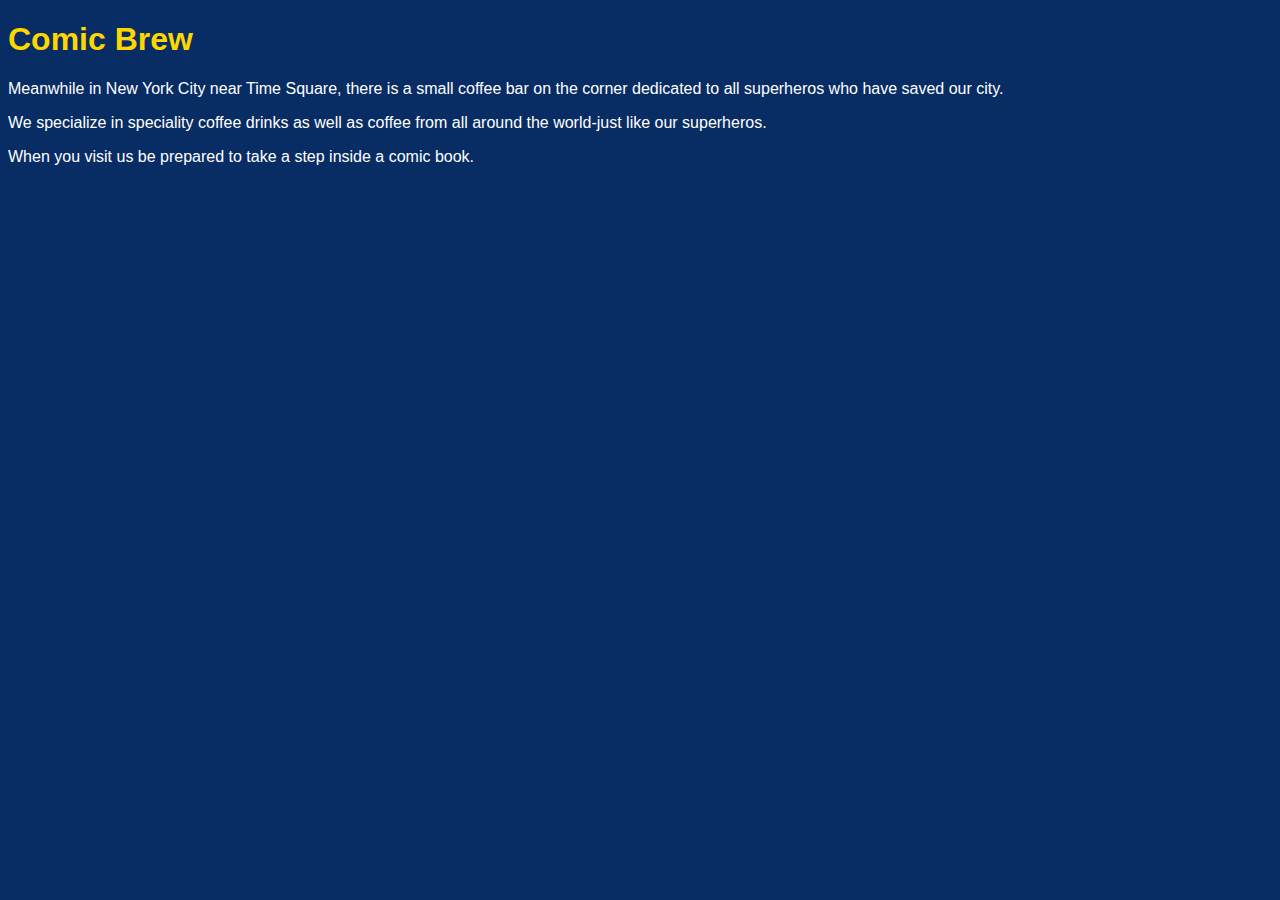
<file: Unit_1/index.html>
<!DOCTYPE html>
<html>
	<head>
		<title>Comic Brew</title>
		<link rel="stylesheet" type="text/css" href="CSS/style.css">
	</head>
	<body>
		<h1>Comic Brew</h1>
		<p>Meanwhile in New York City near Time Square, there is a small coffee bar on the corner dedicated to all superheros who have saved our city.</p>
		<p>We specialize in speciality coffee drinks as well as coffee from all around the world-just like our superheros.</p>
		<p>When you visit us be prepared to take a step inside a comic book.</p>
	</body>
</html>
</file>
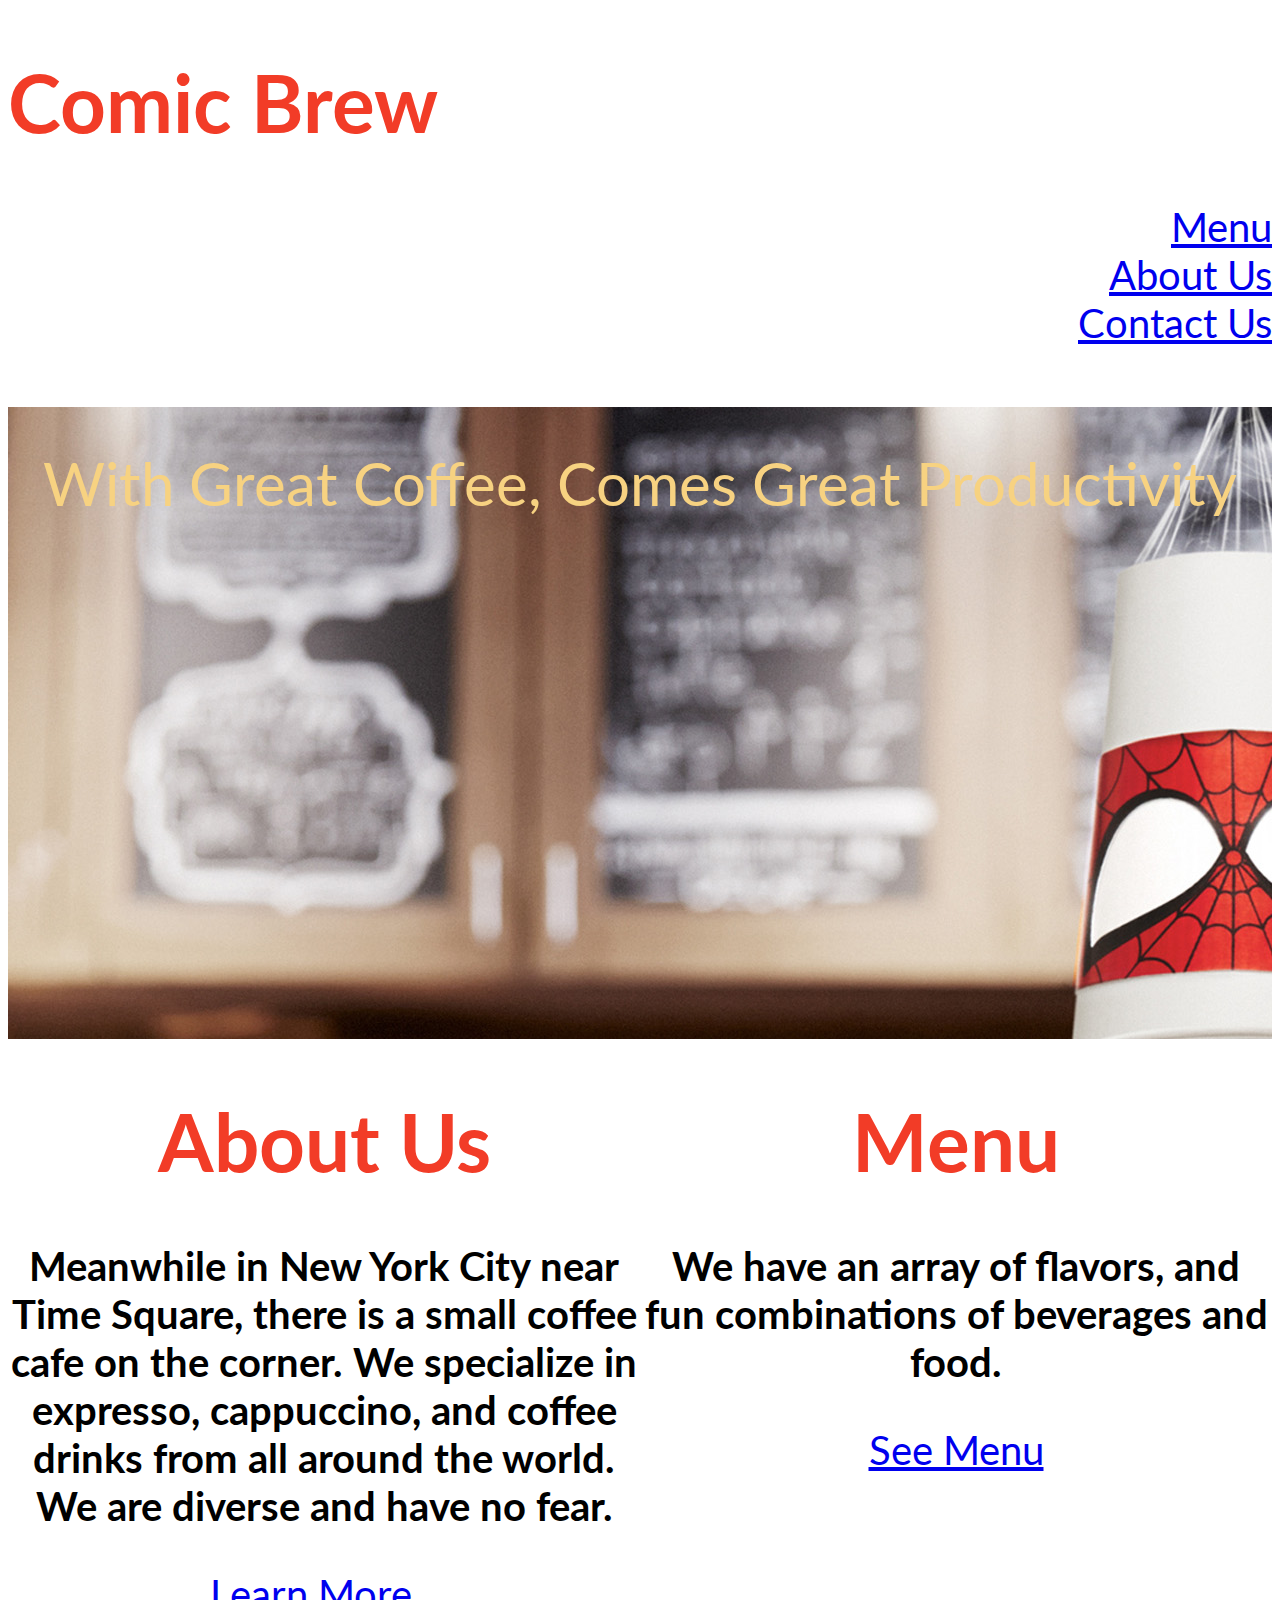
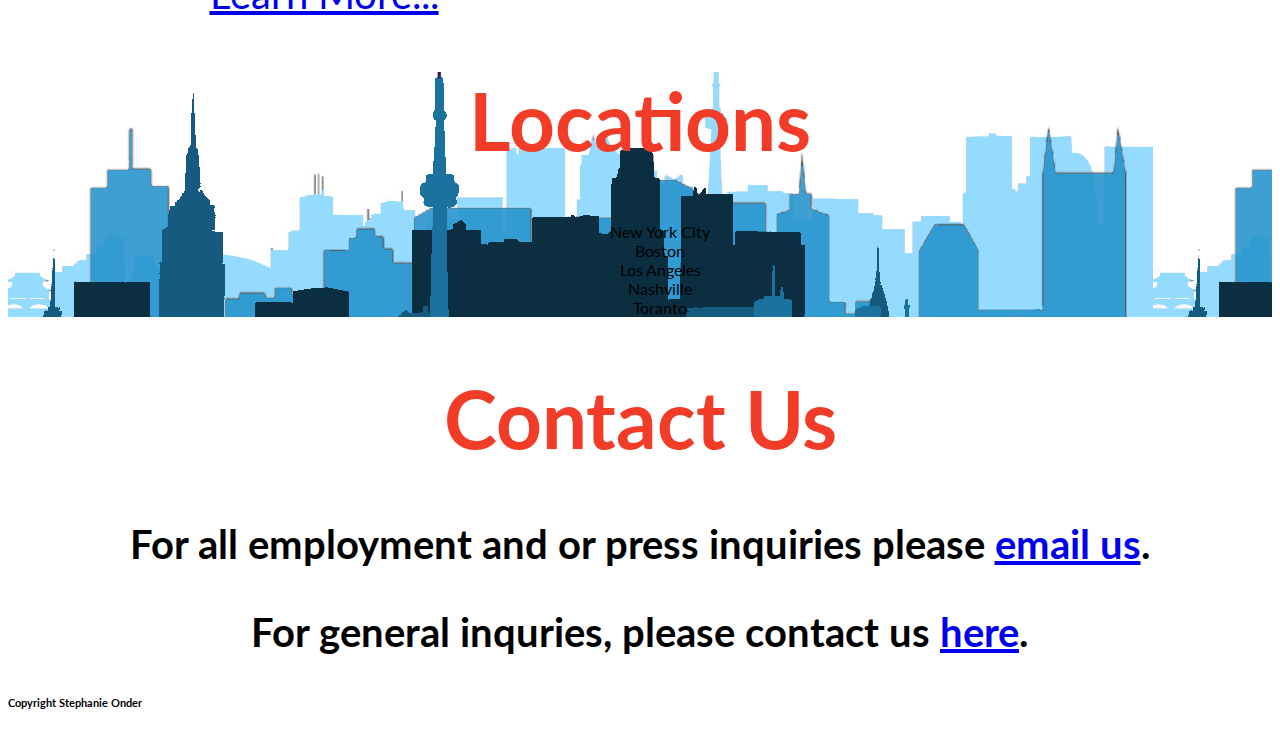
<file: unit_3/index.html>
<!DOCTYPE html>

<html>
	<head>
		<title>Comic Brew: Specialty Coffee</title>
		<link href='https://fonts.googleapis.com/css?family=Lato' rel='stylesheet' type='text/css'>
		<link rel="stylesheet" type="text/css" href="css/style.css">
 	</head>


	<body>
		<!-- Header -->
		<div id="header">
			<h1>Comic Brew</h1>
			<ul id="navmenu">
			<li><a class="active" href= "#menu">Menu</a></li>
			<li><a href= "#aboutus">About Us</a></li>
			<li><a href= "#contactus">Contact Us</a></li>

		</div>

		<!-- Homepage - Text On Hero -->
		<div id="homepagehero">
			<p id="slogan">With Great Coffee, Comes Great Productivity</p>
			
		</div>
		
		<!-- Homepage - About Us & Menu -2 column sections -->
		
		<div class="clear" id="aboutus">
			<div class="column">
				<h1>About Us</h1>
				<h3>Meanwhile in New York City near Time Square, there is a small coffee cafe on the corner. We specialize in expresso, cappuccino, and coffee drinks from all around the world. We are diverse and have no fear.</h3>
				<a href="#">Learn More...</a>
			</div>
			<div class="column">
				<h1>Menu</h1>
				<h3>We have an array of flavors, and fun combinations of beverages and food.</h3>
				<a href="#">See Menu</a>
			</div>
		</div>

		<!--Homepage Locations  -->

		<div id="locations">
			<h1>Locations</h1>

			<ul id="locationslist">
				<li>New York City</li>
				<li>Boston</li>
				<li>Los Angeles</li>
				<li>Nashville</li>
				<li>Toranto</li>
			</ul>

		</div>

		<!-- Homepage Contact Us / Map / Pictures layout -->
		<div id="complicated">
			<h1>Contact Us</h1>
			<h3>For all employment and or press inquiries please <a href="mailto:stephanie.onder@sonymusic.com?subject=Zoom!"> email us</a>.</h3>
			<h3>For general inquries, please contact us <a href="mailto:njseos@gmail.com?subject=Kapow!">here</a>.</h3>
		<div>
		<!-- Footer -->
		<div id="footer">
		<h6>Copyright Stephanie Onder</h6>
		</div>
	</body>
</html>
</file>
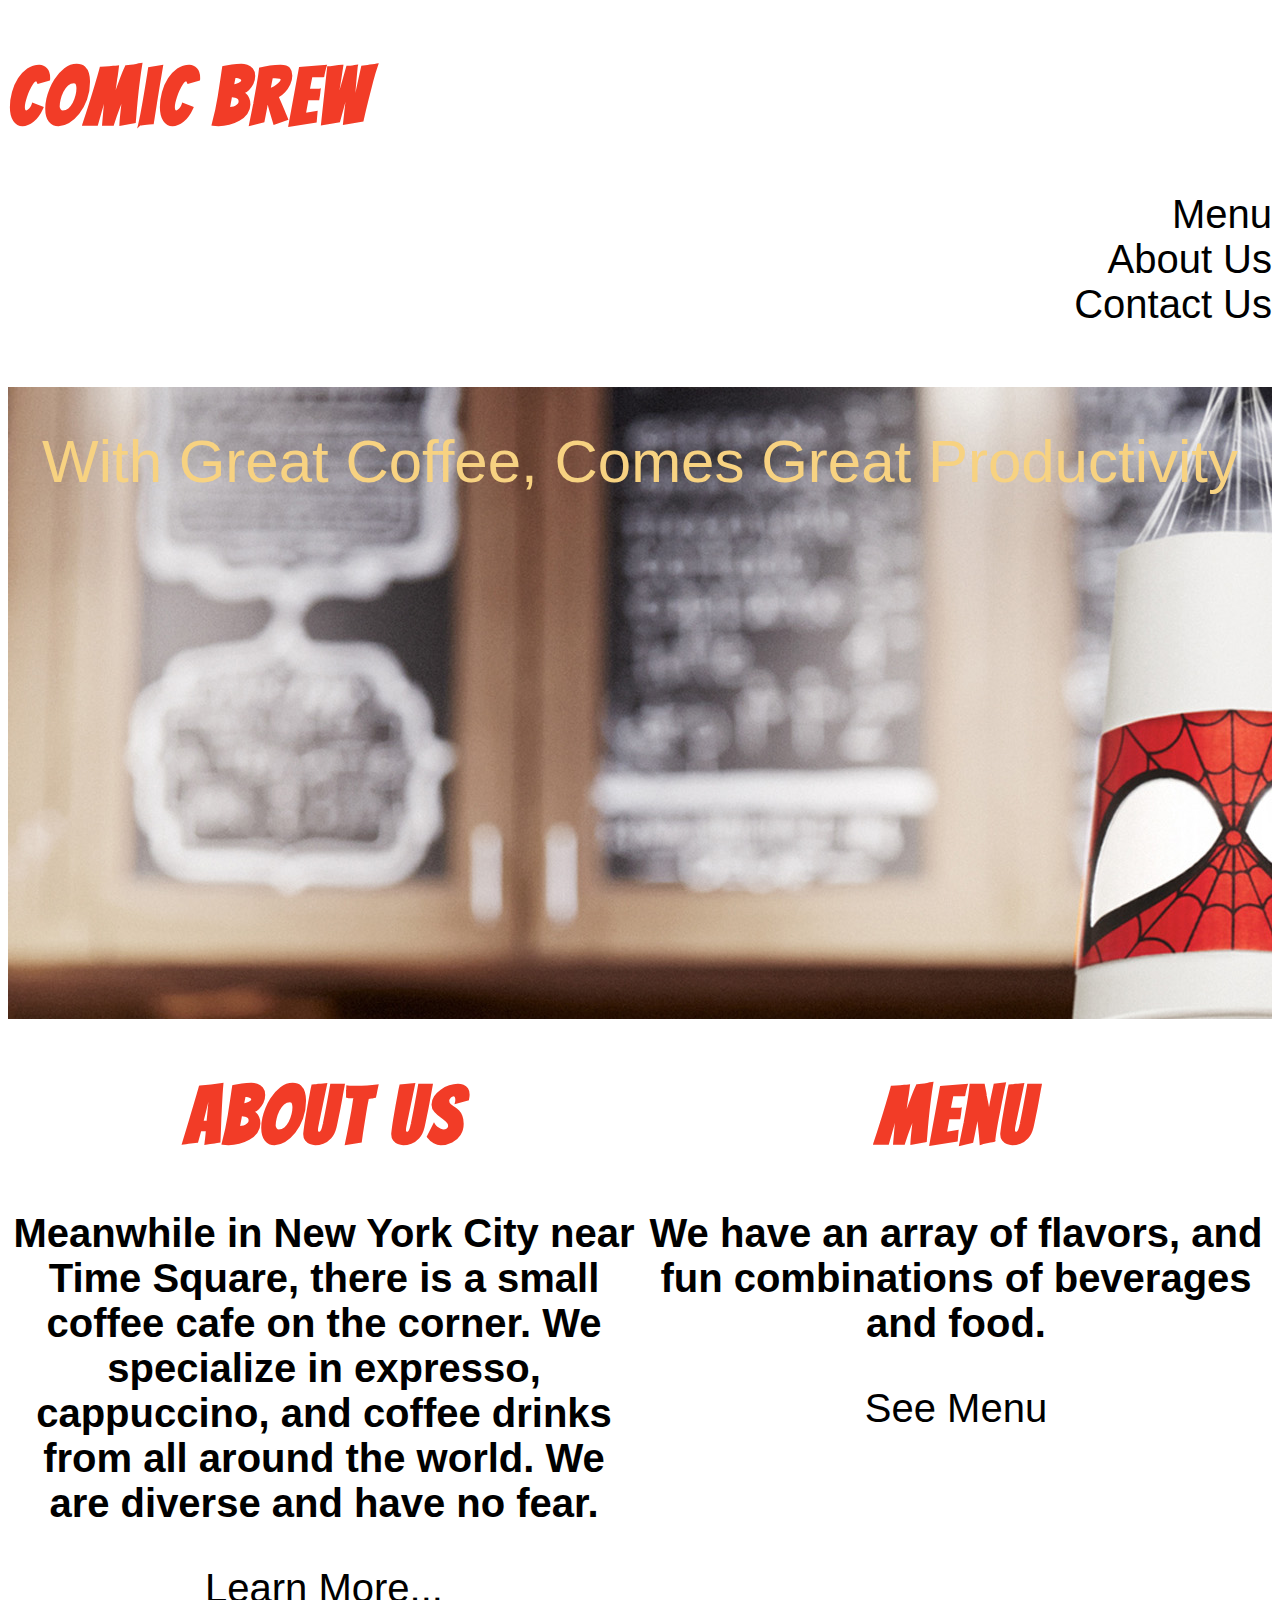
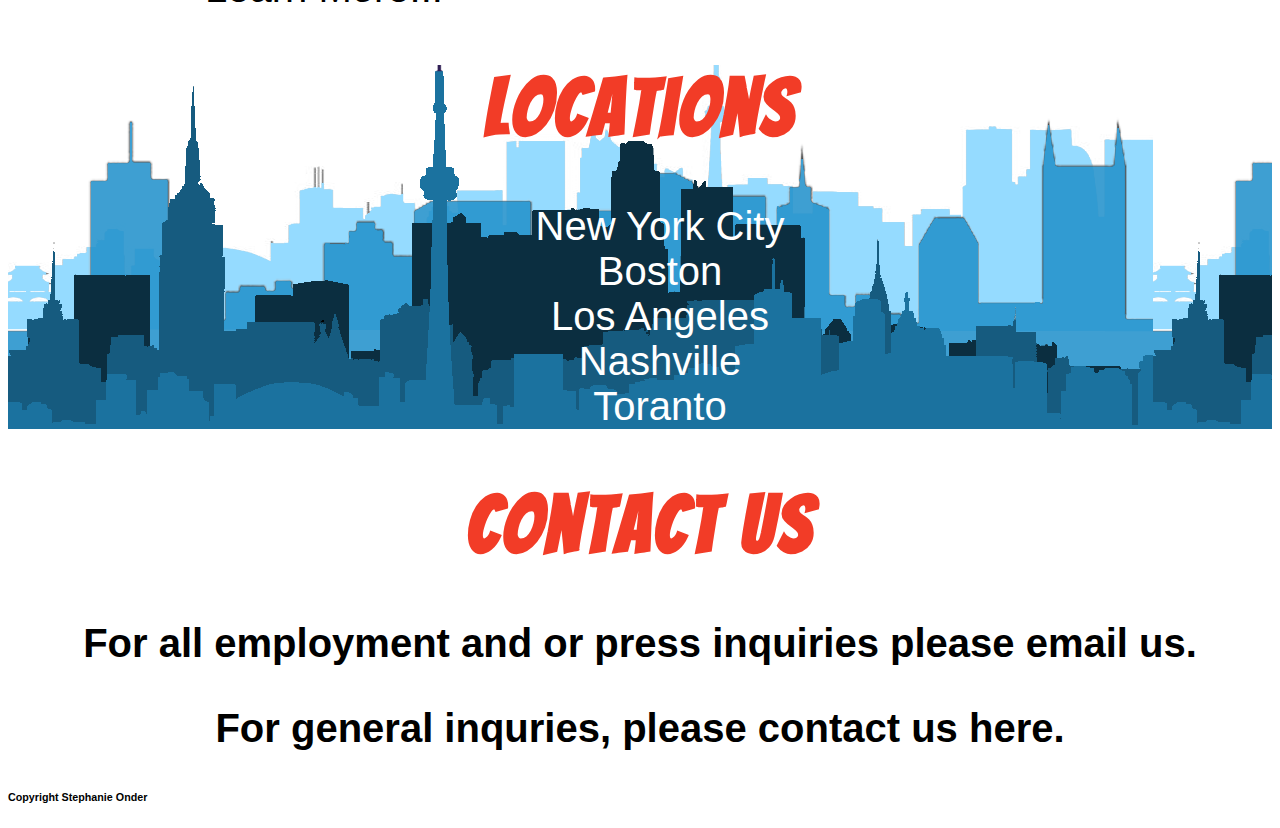
<file: unit_4/index.html>
<!DOCTYPE html>

<html>
	<head>
		<title>Comic Brew: Specialty Coffee</title>
		<link href='https://fonts.googleapis.com/css?family=Bangers|Open+Sans' rel='stylesheet' type='text/css'>
		<link rel="stylesheet" type="text/css" href="css/style.css">
 	</head>


	<body>
		<!-- Header -->
		<div id="header">
			<h1>Comic Brew</h1>
			<ul id="navmenu">
			<li><a class="active" href= "#menu">Menu</a></li>
			<li><a href= "#aboutus">About Us</a></li>
			<li><a href= "#contactus">Contact Us</a></li>

		</div>

		<!-- Homepage - Text On Hero -->
		<div id="homepagehero">
			<p id="slogan">With Great Coffee, Comes Great Productivity</p>
			
		</div>
		
		<!-- Homepage - About Us & Menu -2 column sections -->
		
		<div class="clear" id="aboutus">
			<div class="column">
				<h1>About Us</h1>
				<h3>Meanwhile in New York City near Time Square, there is a small coffee cafe on the corner. We specialize in expresso, cappuccino, and coffee drinks from all around the world. We are diverse and have no fear.</h3>
				<a href="#">Learn More...</a>
			</div>
			<div class="column">
				<h1>Menu</h1>
				<h3>We have an array of flavors, and fun combinations of beverages and food.</h3>
				<a href="#">See Menu</a>
			</div>
		</div>

		<!--Homepage Locations  -->

		<div id="locations">
			<h1>Locations</h1>

			<ul id="locationslist">
				<li>New York City</li>
				<li>Boston</li>
				<li>Los Angeles</li>
				<li>Nashville</li>
				<li>Toranto</li>
			</ul>

		</div>

		<!-- Homepage Contact Us / Map / Pictures layout -->
		<div id="complicated">
			<h1>Contact Us</h1>
			<h3>For all employment and or press inquiries please <a href="mailto:stephanie.onder@sonymusic.com?subject=Zoom!"> email us</a>.</h3>
			<h3>For general inquries, please contact us <a href="mailto:njseos@gmail.com?subject=Kapow!">here</a>.</h3>
		<div>
		<!-- Footer -->
		<div id="footer">
		<h6>Copyright Stephanie Onder</h6>
		</div>
	</body>
</html>
</file>
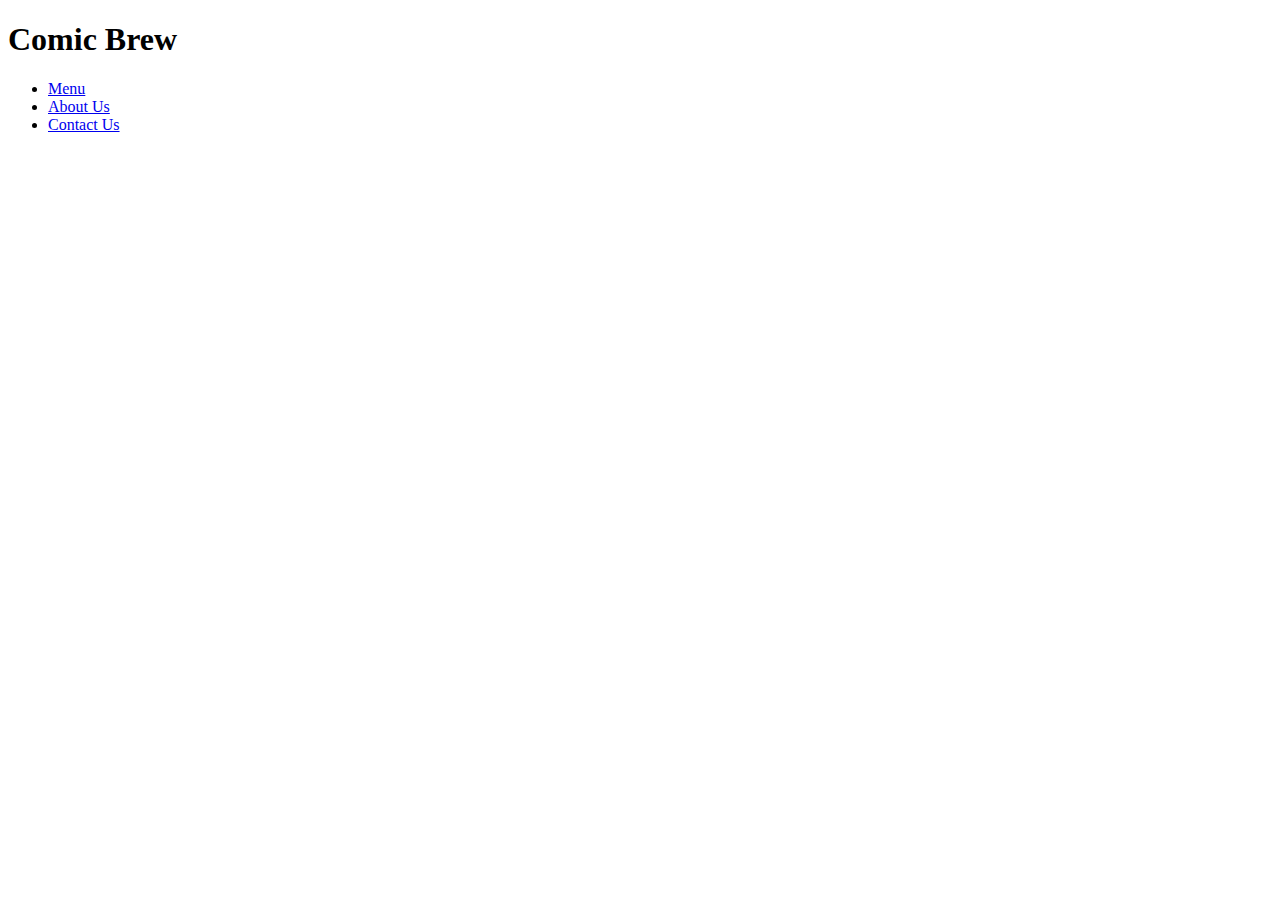
<file: unit_5 /Pages/menupage.html>
<!DOCTYPE html>
<html>
	<head>
		<title>Comic Brew</title>
	</head>
	<body>
		<div class="wrapper">
		<div id="header">
			<h1>Comic Brew</h1>
			<ul id="navmenu">
			<li><a class="active" href= "#menu">Menu</a></li>
			<li><a href= "#aboutus">About Us</a></li>
			<li><a href= "#contactus">Contact Us</a></li>

		</div>
		<section id="menuone">
			<article id="coffeeflavors">
			</article>
			<article id="Espresso">
			</article>
			<article id="signaturedrinks">
			</article>
		</section>

		<section id="menutwo">
		</section>

		<section id="menuthree">
		</section>
		
		<footer>
		</footer>

		</div>

</body>
</html>
</file>
<file: Unit_1/CSS/style.css>
body {
	color: white;
	background-color: #082c64;
	font-family: Lato, sans-serif;
}
h1 {
	color: gold;
}
</file>
<file: unit_3/css/style.css>
*, 
*:before, 
*:after {    
margin: 0; 
padding: 0;     
-moz-box-sizing: border-box;     
-webkit-box-sizing: border-box;     
box-sizing: border-box; 
}

body {
	font-family: Lato, sans-serif;
	text-align: center;
	
}

h1 {
	color: #f23c27;
	font-size: 80px;
}

h3 {
	font-size: 40px;
}

a {
	font-size: 40px;
}
.clear:after {
	content: " ";
	display: block;
	clear: both;
}
#slogan {
	font-size: 60px;
	text-align: center;
	color: #f7d281;
	padding-top: 40px;
}

#navmenu { 
			list-style-type: none;
			text-align: right;
}
#locations {
	background-image: url("../images/skylines.png");
	text-align: center;
}
#locationslist {
			list-style-type: none;
}

#homepagehero {
	background-image: url("../images/herospidycup.jpg");
	text-align: left;
	width: 100%;
	height: 0;
	padding-bottom: 50%;

}
.column {
	width: 50%;
	float: left;
}

#header {
	text-align: left;
}

#footer {
	text-align: left;
}
</file>
<file: unit_4/css/style.css>
*, 
*:before, 
*:after {    
margin: 0; 
padding: 0;     
-moz-box-sizing: border-box;     
-webkit-box-sizing: border-box;     
box-sizing: border-box; 
}

body {
	font-family: "Open-Sans", sans-serif;
	text-align: center;
	
}

h1 {
	color: #f23c27;
	font-size: 80px;
	font-family: "Bangers", serif;
	letter-spacing: 3px;
}

h3 {
	font-size: 40px;
}

a {
	font-size: 40px;
	color: black;
	text-decoration: none;
}


.clear:after {
	content: " ";
	display: block;
	clear: both;
}
#slogan {
	font-size: 60px;
	text-align: center;
	color: #f7d281;
	padding-top: 40px;
}

#navmenu { 
			list-style-type: none;
			text-align: right;
}
#locations {
	background-image: url("../images/skylines.png");
	text-align: center;
}
#locationslist {
			list-style-type: none;
			font-size: 40px;
			color: white;
}

#homepagehero {
	background-image: url("../images/herospidycup.jpg");
	text-align: left;
	width: 100%;
	height: 0;
	padding-bottom: 50%;

}
.column {
	width: 50%;
	float: left;
}

#header {
	text-align: left;
}

#footer {
	text-align: left;
}
</file>
